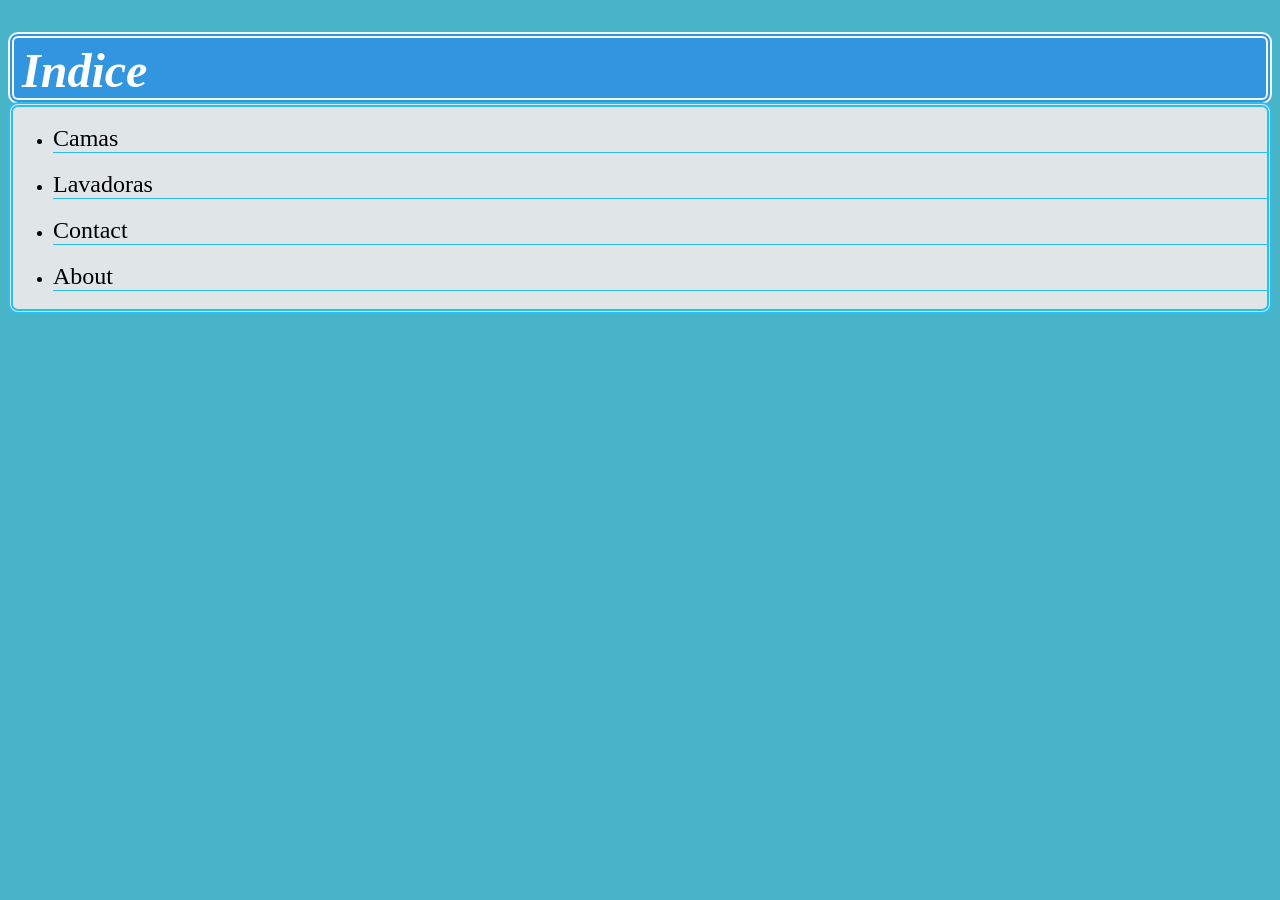
<file: index.html>
<!DOCTYPE html>
<html>
<head>
    <title>Electrocredit</title>
    <link rel="stylesheet" href="estilos/estilos.css">
</head>
<body class="body1">
    <h1><i>Indice</i></h1>
        <ul>
            <br>
            <li><a href="camas.html">Camas</a></li>
            <br>
            <li><a href="lavadoras.html">Lavadoras</a></li>
            <br>
            <li><a href="#contact">Contact</a></li>
            <br>
            <li><a href="#about">About</a></li>

            <br>
            
        </ul>
</body>
</html>
</file>
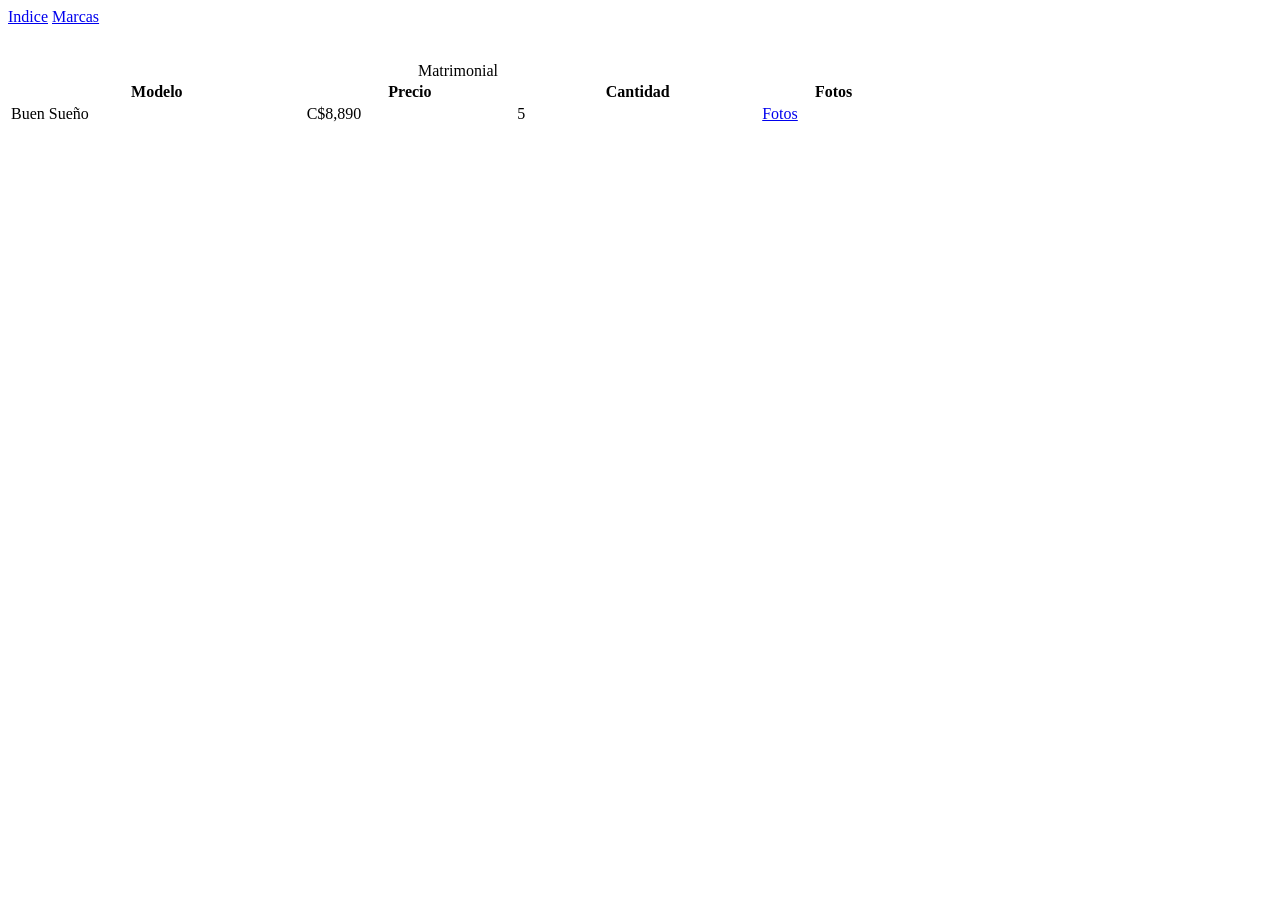
<file: capri.html>
<!DOCTYPE html>
<html lang="en">
<head>
    <title>Document</title>
</head>
<body>
    <nav>
        <a href="index.html">Indice</a>
        <a href="camas.html">Marcas</a>
    </nav>
    <br><br>
    <table style="width: 900px;">
        <caption>Matrimonial</caption>
        <tr>
            <th>Modelo</th>
            <th>Precio</th>
            <th>Cantidad</th>
            <th>Fotos</th>
        </tr>
        <tr>
            <td>Buen Sueño</td>
            <td>C$8,890</td>
            <td>5</td>
            <td>
                <nav>
                    <a href="https://photos.app.goo.gl/hMrSn7NC5wTsVybm8" target="_blank">Fotos</a>
                </nav>
            </td>
        </tr>


    </table>
    
</body>
</html>
</file>
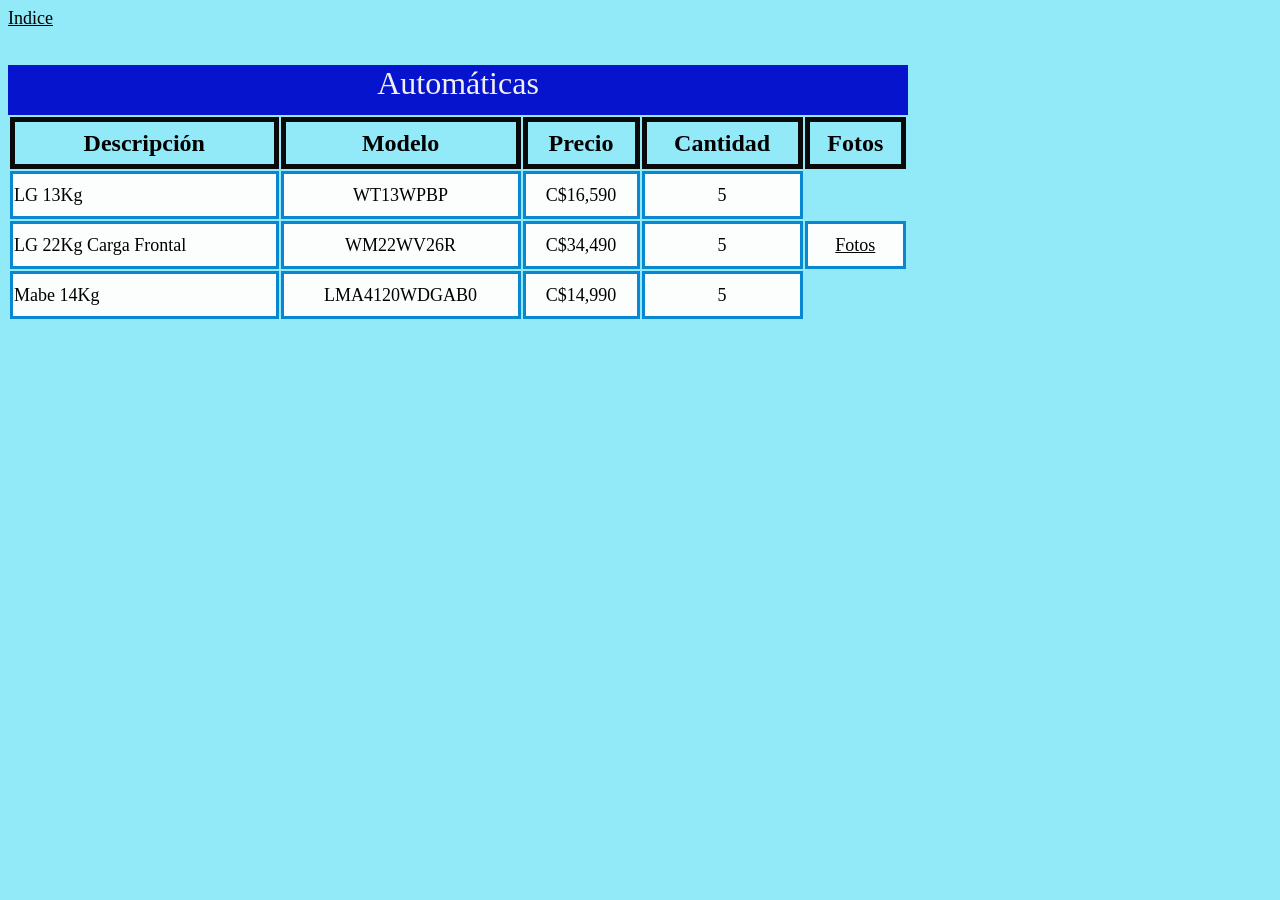
<file: lavadoras.html>
<!DOCTYPE html>
<html>
<head>
    <title>Lavadoras</title>
    <link rel="stylesheet" href="estilos/estilos.css">
</head>
<body class="body2">
    <nav>
        <a class="a2" href="index.html">Indice</a>
    </nav>
    <br><br>
    <table style="width: 900px;">
        <caption>Automáticas</caption>
        <tr>
            <th>Descripción</th>
            <th>Modelo</th>
            <th>Precio</th>
            <th>Cantidad</th>
            <th>Fotos</th>
        </tr>
        <tr>
            <td class="td2">LG 13Kg</td>
            <td>WT13WPBP</td>
            <td>C$16,590</td>
            <td>5</td>
        </tr>
        <tr>
            <td class="td2">LG 22Kg Carga Frontal</td>
            <td>WM22WV26R</td>
            <td>C$34,490</td>
            <td>5</td>
            <td>
                    <a class="a2" href="https://photos.app.goo.gl/hMrSn7NC5wTsVybm8" target="_blank">Fotos</a>
            </td>
        </tr>
        <tr>
            <td class="td2">Mabe 14Kg</td>
            <td>LMA4120WDGAB0</td>
            <td>C$14,990</td>
            <td>5</td>
        </tr>


    </table>
</body>
</html>
</file>
<file: estilos/estilos.css>
h1 {color: rgb(255, 255, 255);
    font-size: xxx-large;
    background-color: rgb(50, 149, 224);
    border: solid;
    border-color: rgb(245, 246, 247);
    border-width: 6px;
    border-style: double;
    border-radius: 10px;
    margin-bottom: -18px;
    padding-top: 5px;
    padding-left: 8px;
}

caption {color: rgb(241, 238, 238);
    font-size: xx-large;
    height: 50px;
    background-color: rgb(6, 20, 206);
}

a {color: rgb(0, 0, 0);
    font-size: x-large;
    text-decoration: none;
}

.a2 {color: rgb(0, 0, 0);
    font-size: large;
    text-decoration: underline;
}

td {text-align: center; 
    background-color: rgb(252, 254, 254);
    height: 40px;
    border: solid;
    border-color: rgb(9, 136, 209);
    font-size: large;
}

th {font-size: x-large;
    height: 40px;
    Border: solid;
    Border-color: rgb(10, 10, 10);
    border-width: 5px;
}

.td2 {text-align: left;
}

ul {background-color: rgb(224, 230, 231);
    border:solid;
    Border-color: rgb(41, 191, 241);
    border-width: 5px;
    border-style: double;
    border-radius: 10px;
}

ul li {border-bottom: 1px solid rgb(41, 191, 241);
}
.body2 {background-color: rgb(146, 233, 248);

}
.body1 {background-color: rgb(71, 180, 199);

}
</file>
